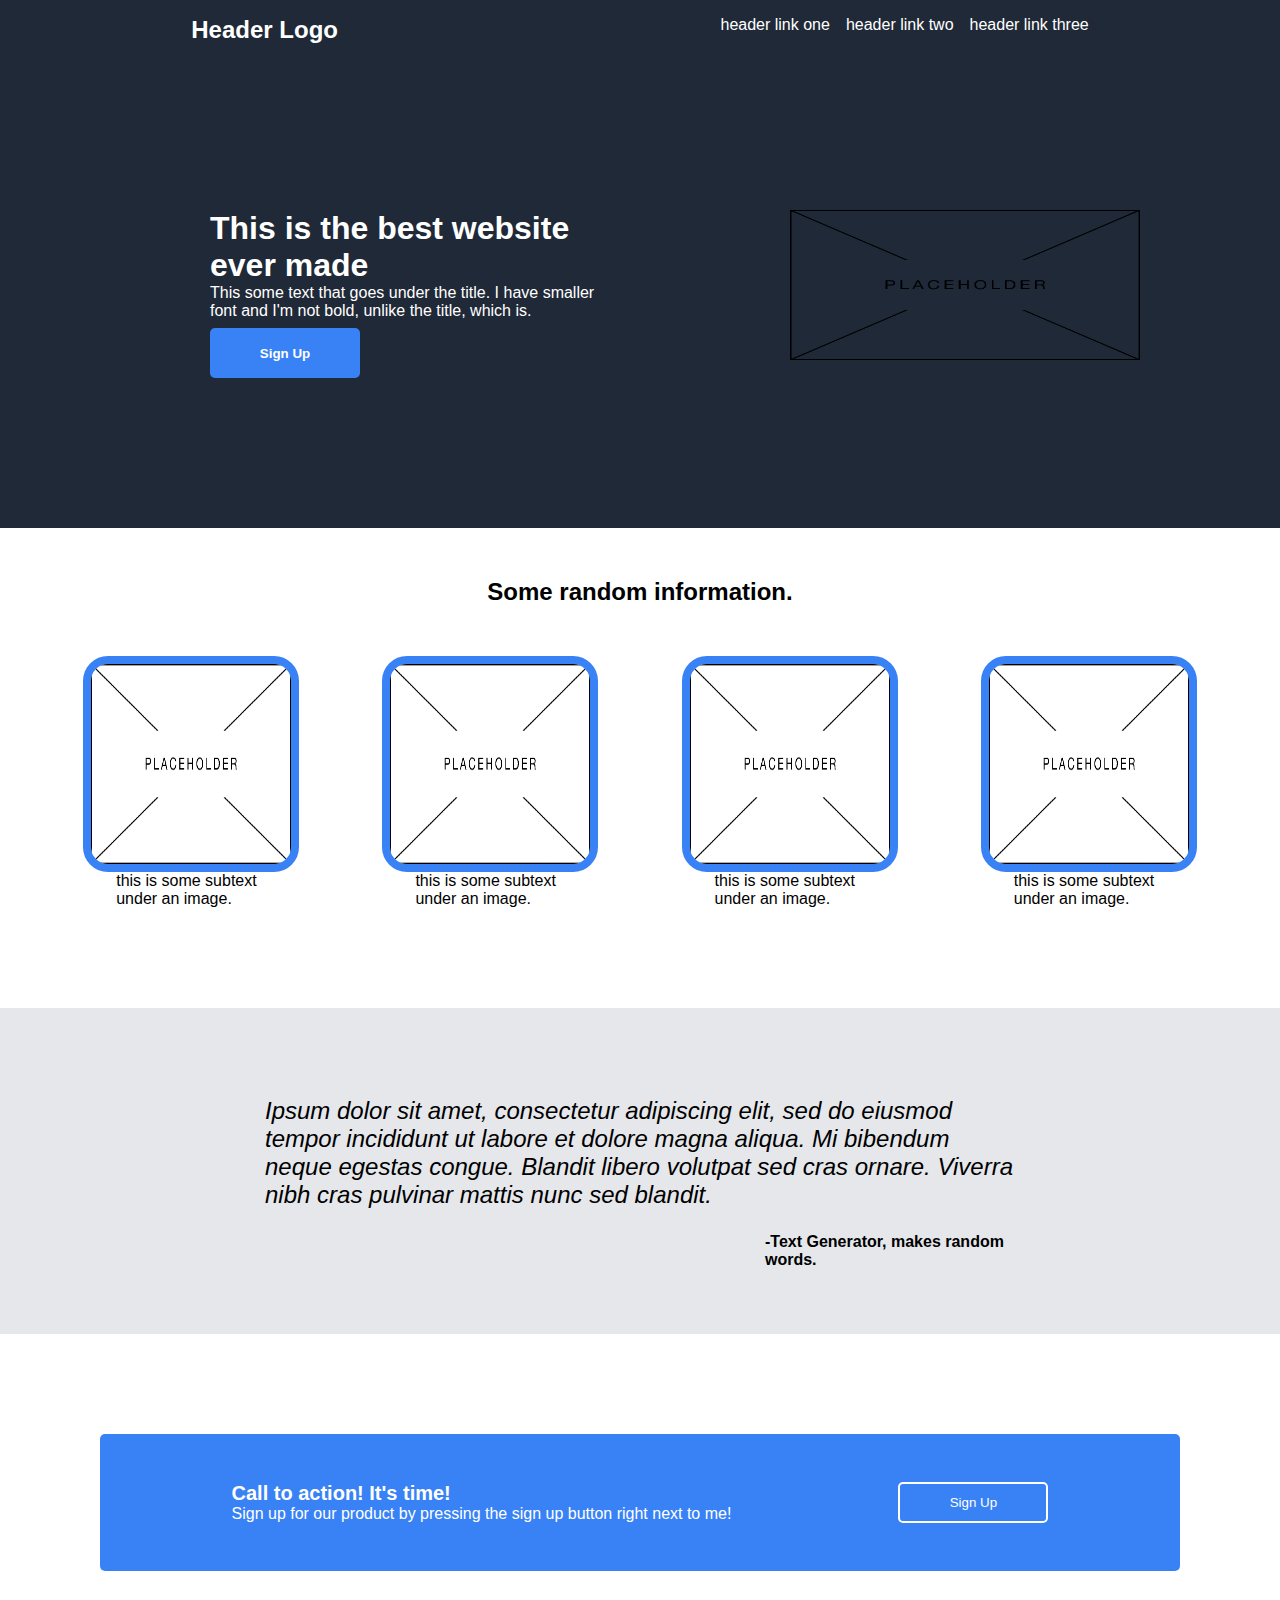
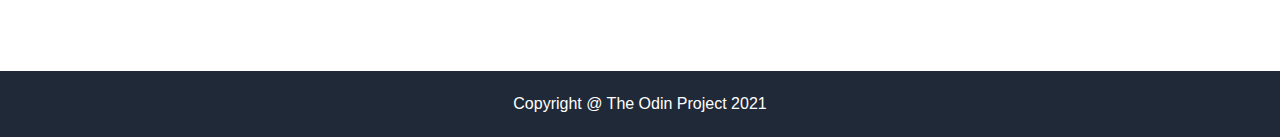
<file: index.html>
<!DOCTYPE html>
<html>

<head>
  <meta charset="utf-8">
  <meta name="viewport" content="width=device-width">
  <title>TOP Project</title>
  <link href="style.css" rel="stylesheet" type="text/css" />
</head>
<body>
  
  <div class="section1">
    <div class="section1wrap">
      <div class = "header">
        <div class = "left-side">
          <div id="HeaderLogo">Header Logo </div>
        </div>
        <div class = "right-side">
          <div><a href="#">header link one</a></div>
          <div><a href="#">header link two</a></div>
          <div><a href="#">header link three</a></div>
        </div>
      </div>
      <div class="hero">
        <div class = hero-text>
          <div id="Title">This is the best website ever made</div>
          <div id="text">This some text that goes under the title. I have smaller font and I'm not bold, unlike the title, which is.</div>
          <button id="fstSignupButton">Sign Up</button>
        </div>
        <div class = "hero-image">
          <img id = "section1image" src="placeholder.png" alt="There was supposed to be a cool image here.">
        </div>
      </div>
    </div>
  </div>
  </div> 
  <div  class = "section2">
    <div class="section2top">
      <div>Some random information.</div>
    </div>
    <div class="section2images">
      <div class="section2belowimages">
        <img class = "section2image" src="placeholder.png" alt="There was supposed to be a cool image here.">
        <div class="section2text">this is some subtext under an image.</div>
      </div>
      <div class="section2belowimages">
        <img class = "section2image" src="placeholder.png" alt="There was supposed to be a cool image here.">
        <div class="section2text">this is some subtext under an image.</div>
      </div>
      <div class="section2belowimages">
        <img class = "section2image" src="placeholder.png" alt="There was supposed to be a cool image here.">
        <div class="section2text">this is some subtext under an image.</div>
      </div>
      <div class="section2belowimages">
        <img class = "section2image" src="placeholder.png" alt="There was supposed to be a cool image here.">
        <div class="section2text">this is some subtext under an image.</div>
      </div>
    
    </div>
  </div>
  <div  class = "section3">
    <div class = section3wrap>
      <p><em> Ipsum dolor sit amet, consectetur adipiscing elit, sed do eiusmod tempor incididunt ut labore et dolore magna aliqua. Mi bibendum neque egestas congue. Blandit libero volutpat sed cras ornare. Viverra nibh cras pulvinar mattis nunc sed blandit.</em></p>
      <div>-Text Generator, makes random words.</div>
    </div>
  </div>
  <div  class = "section4">
    <div class="signupbox">
      <div class="box-left">
        <div id="BoxTitle">Call to action! It's time!</div>
        <div>Sign up for our product by pressing the sign up button right next to me!</div>
      </div>
      <div class="box-right">
        <button>Sign Up</button>
      </div>
    </div>
  </div>
  <div  class = "footer">
    <div>Copyright @ The Odin Project 2021</div>
    
  </div>

</body>
</html>
</file>
<file: style.css>
*{
    font-family: Arial, Helvetica, sans-serif;
    
}

#HeaderLogo{
    font: 32px;
    font-weight: bold;
    font-size: 24px;
}
html, body {
    height: 100%;
    width: 100%;
    margin: 0px;
    padding: 0px;
  }
a{  /*changes links from blue underlined, to white and not underlined*/
    color: white;
    text-decoration: none;
}

#section1image{
    height: 150px;
    width: 350px;
}


.section2image{
    width: 200px;
    height:200px;
    border: 8px solid#3882F6;
    border-radius: 25px;
}

#Title{
    font-weight: bold;
    font-size: 32px;
}


.section1{
    color:white;
    background-color: #1F2937;
}

.header,.left-side,.right-side{
    display: flex;
    gap: 16px;
    justify-content: space-around;
    padding: 8px;
}

.hero{
    display: flex;
    justify-content: space-around;
}

.hero-text{
    width:400px;
    margin-left: 70px;
}
.hero{
    padding: 50px;
    padding-left: 50px;
    padding-top: 150px;
    padding-bottom: 150px;
}

#fstSignupButton{
    margin-top: 8px;
    border-radius: 5px;
    background-color: #3882F6;
    border: #3882F6;
    width: 150px;
    height: 50px;
    font-weight: bold;
    color: white;
}


.section2images{
    display: flex;
    justify-content: space-evenly;
}

.section2top{
display: flex;
justify-content: center;
margin: 50px;
font-size: 24px;
font-weight: bold;
}

.section2belowimages{
    display: flex;
    flex-direction: column;
    justify-content: space-evenly;
    align-items: center;
}


.section2text{
    width: 150px;
}

.section2{
    margin-bottom: 100px;
}

.section3{
    background-color: #E5E7EB;
    display: flex;
    justify-content: center;
    align-items: center;
    flex-direction: column;
}
.section3wrap{
    
    width: 750px;
    padding: 65px;
    

}


.section3wrap > p{
    font-size: x-large;
    font-weight: lighter;

}


.section3wrap > div{
    margin-left: 500px;
    font-weight: bolder;
}


.section4{
    padding: 100px;
}
.signupbox{
    background-color: #3882F6;
    border-radius: 5px;
    color:white;
    padding: 48px;
    display: flex;
    justify-content: space-around;
}



.box-right > button{
    border: 2px solid white;
    border-radius: 5px;
    background-color: #3882F6;
    color: white;
    width: 150px;
}
.box-right{
    display: flex;
    justify-content: center;
}
#BoxTitle{
    font-weight: bolder;
    font-size: 20px;
}

.footer{
    background-color: #1F2937;
    color: white;
    padding: 24px;
    display: flex;
    justify-content: center;
    align-items: center;
}
</file>
